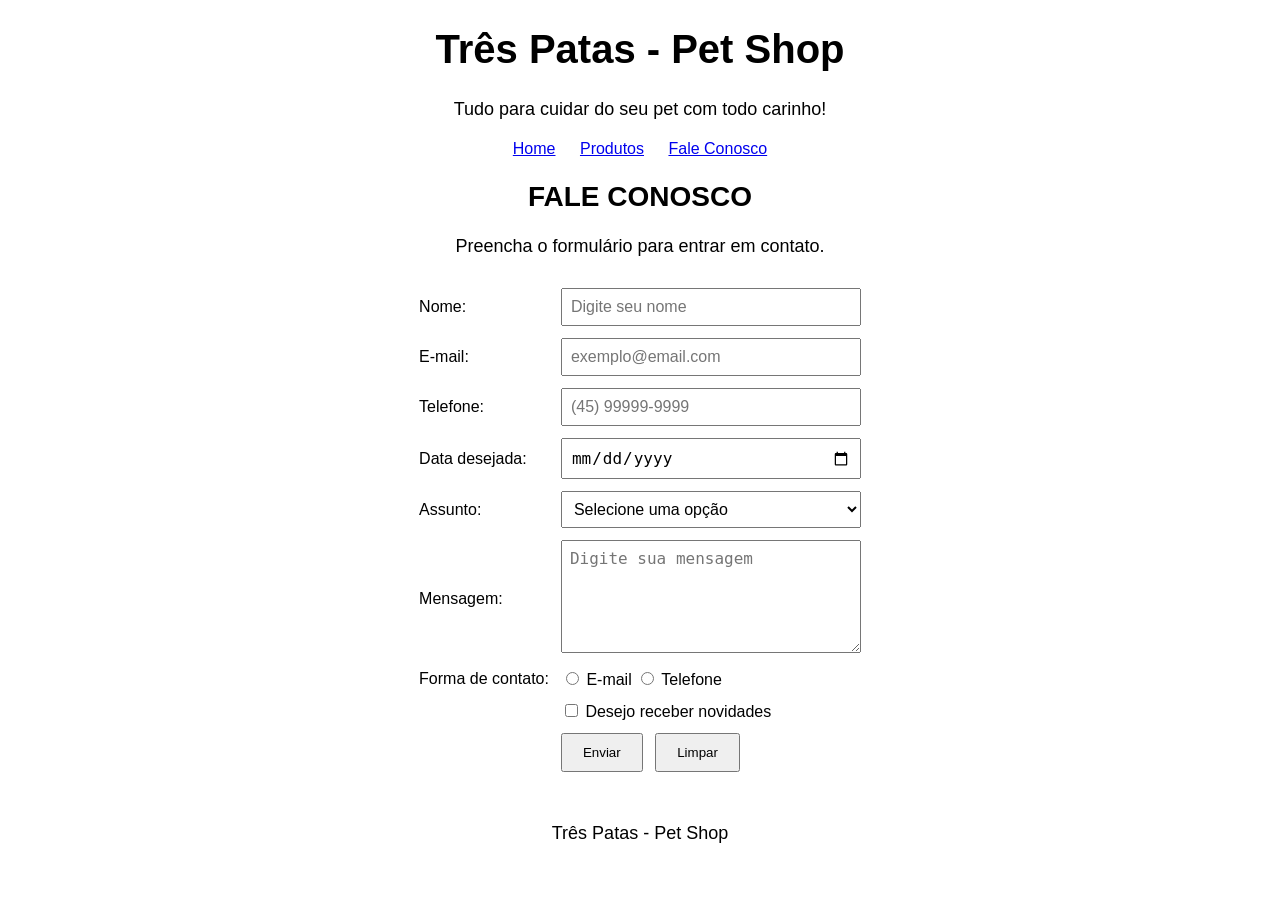
<file: contato.html>
<!DOCTYPE html>
<html lang="pt-br">

<head>
    <meta charset="UTF-8">
    <title>Fale Conosco - Três Patas</title>
    <link rel="stylesheet" href="style.css">
</head>

<body>

<header>
    <h1>Três Patas - Pet Shop</h1>
    <p>Tudo para cuidar do seu pet com todo carinho!</p>

    <nav>
        <a href="index.html">Home</a>
        <a href="produtos.html">Produtos</a>
        <a href="contato.html">Fale Conosco</a>
    </nav>
</header>

<main>
    <h2>FALE CONOSCO</h2>
    <p>Preencha o formulário para entrar em contato.</p>

    <form>
        <table>

            <tr>
    <td><label for="nome">Nome:</label></td>
    <td>
        <input type="text" id="nome" name="nome"
               placeholder="Digite seu nome" required>
    </td>
</tr>

<tr>
    <td><label for="email">E-mail:</label></td>
    <td>
        <input type="email" id="email" name="email"
               placeholder="exemplo@email.com" required>
    </td>
</tr>
<tr>
    <td><label for="telefone">Telefone:</label></td>
    <td>
        <input type="tel" id="telefone" name="telefone"
               placeholder="(45) 99999-9999"
               maxlength="15" required>
    </td>
</tr>

<tr>
    <td><label for="data">Data desejada:</label></td>
    <td>
        <input type="date" id="data" name="data" required>
    </td>
</tr>
<tr>
    <td><label for="assunto">Assunto:</label></td>
    <td>
        <select id="assunto" name="assunto" required>
            <option value="">Selecione uma opção</option>
            <option value="produtos">Informações sobre produtos</option>
            <option value="banho">Banho e higiene</option>
            <option value="pedido">Acompanhar pedido</option>
            <option value="outro">Outro assunto</option>
        </select>
    </td>
</tr>
<tr>
    <td><label for="mensagem">Mensagem:</label></td>
    <td>
        <textarea id="mensagem" name="mensagem"
                  rows="5" cols="30"
                  placeholder="Digite sua mensagem"
                  minlength="10" required></textarea>
    </td>
</tr>
<tr>
    <td>Forma de contato:</td>
    <td>
        <input type="radio" id="contato-email"
               name="forma-contato" value="email" required>
        <label for="contato-email">E-mail</label>

        <input type="radio" id="contato-telefone"
               name="forma-contato" value="telefone">
        <label for="contato-telefone">Telefone</label>
    </td>
</tr>

<tr>
    <td></td>
    <td>
        <input type="checkbox" id="novidades" name="novidades">
        <label for="novidades">Desejo receber novidades</label>
    </td>
</tr>

<tr>
    <td></td>
    <td>
        <input type="submit" value="Enviar">
        <input type="reset" value="Limpar">
    </td>
</tr>

        </table>
    </form>
</main>

<footer>
    <p>Três Patas - Pet Shop</p>
</footer>

</body>
</html>
</file>
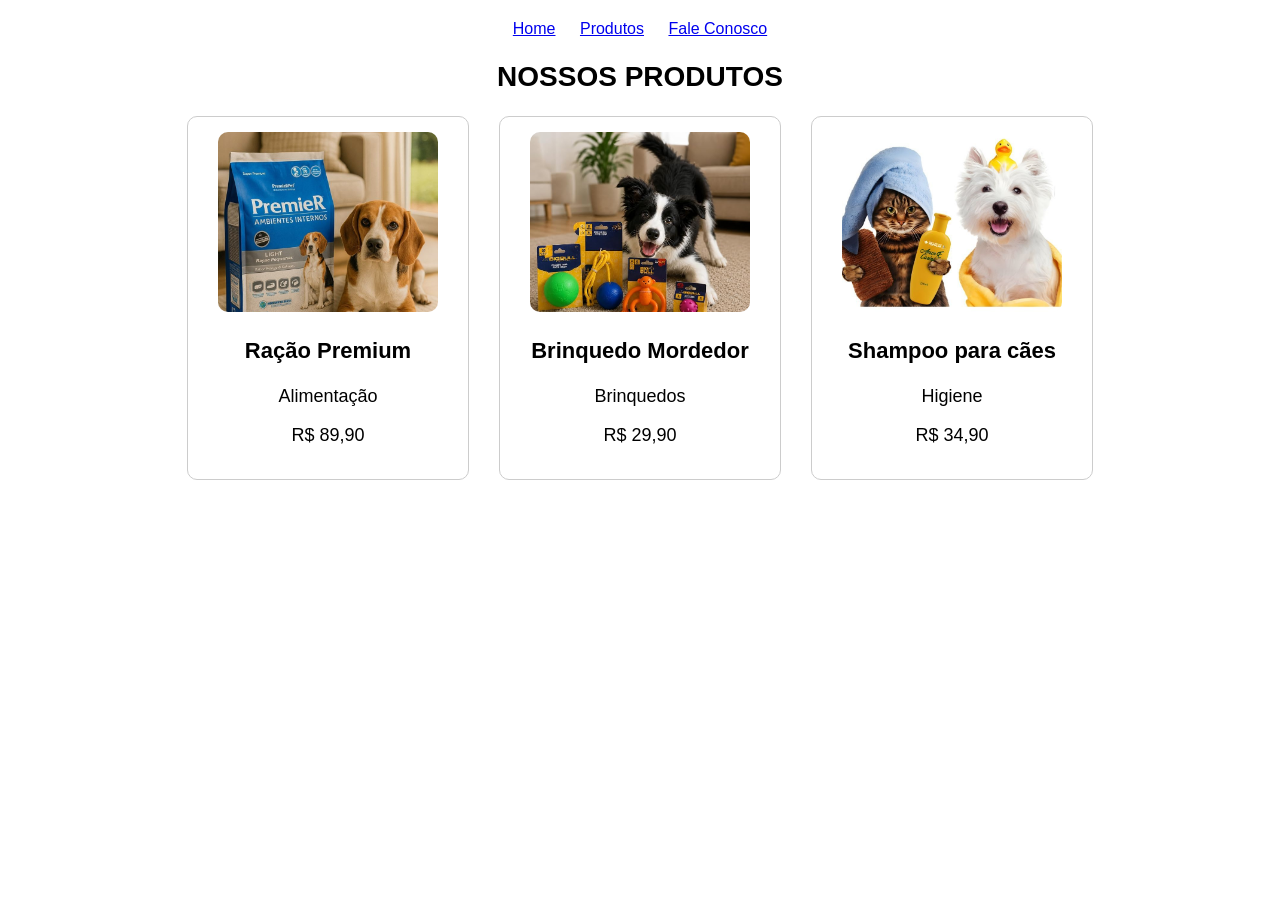
<file: produtos.html>
<!DOCTYPE html>
<html lang="pt-br">

<head>
    <meta charset="UTF-8">
    <title>Produtos - Três Patas</title>

    <link rel="stylesheet" href="style.css">
</head>

<body>

<nav>
    <a href="index.html">Home</a>
    <a href="produtos.html">Produtos</a>
    <a href="contato.html">Fale Conosco</a>
</nav>

<h2>NOSSOS PRODUTOS</h2>

<div class="produtos">

    <div class="produto">
        <img src="imagem/racao.jpg" alt="Ração Premium">
        <h3>Ração Premium</h3>
        <p>Alimentação</p>
        <p>R$ 89,90</p>
    </div>

    <div class="produto">
        <img src="imagem/mordedor.jpg" alt="Brinquedo Mordedor">
        <h3>Brinquedo Mordedor</h3>
        <p>Brinquedos</p>
        <p>R$ 29,90</p>
    </div>

    <div class="produto">
        <img src="imagem/banho.jpg" alt="Shampoo para cães">
        <h3>Shampoo para cães</h3>
        <p>Higiene</p>
        <p>R$ 34,90</p>
    </div>

</div>

</body>
</html>
</file>
<file: style.css>
/* Estilo geral da página */
body {
font-family: Arial, sans-serif;
text-align: center;
}

/* Área que contém as duas partes */
.conteudo {
display: flex;
justify-content: center;
gap: 40px;
margin-top: 30px;
}

/* Área do texto e da imagem */
.informações {
width: 600px;
margin: 0 auto;
}

/* Tamanho da imagem */
.informações img {
width: 350px;
height: 230px;
object-fit: cover;
border-radius: 10px;
}

/* Área do vídeo */
.video {
margin-top: 50px;
margin-bottom: 30px;
text-align: center;
}

/* Tamanho do vídeo */
.video video {
width: 800px;
height: 400px;
object-fit: cover;
border-radius: 10px;
}

ul {
    display: inline-block;
    text-align: left;
}

.produtos {
    display: flex;
    justify-content: center;
    gap: 30px;
    margin-top: 20px;
}

.produto {
    width: 250px;
    padding: 15px;
    border: 1px solid #ccc;
    border-radius: 10px;
    text-align: center;
}

.produto img {
    width: 220px;
    height: 180px;
    object-fit: cover;
    border-radius: 10px;
}

h1 {
    font-size: 40px;
}

h2 {
    font-size: 28px;
}

h3 {
    font-size: 22px;
}

p, li {
    font-size: 18px;
}

/* Menu de navegação */
nav {
    margin: 20px;
}

nav a {
    margin: 0 10px;
}

/* Tabela do formulário */
form table {
    margin: 20px auto;
    text-align: left;
    border-spacing: 10px;
}

/* Campos do formulário */
input[type="text"],
input[type="email"],
input[type="tel"],
input[type="date"],
select,
textarea {
    width: 300px;
    padding: 8px;
    font-size: 16px;
    box-sizing: border-box;
}

/* Botões */
input[type="submit"],
input[type="reset"] {
    padding: 10px 20px;
    margin-right: 8px;
    cursor: pointer;
}

footer {
    margin-top: 40px;
}
</file>
